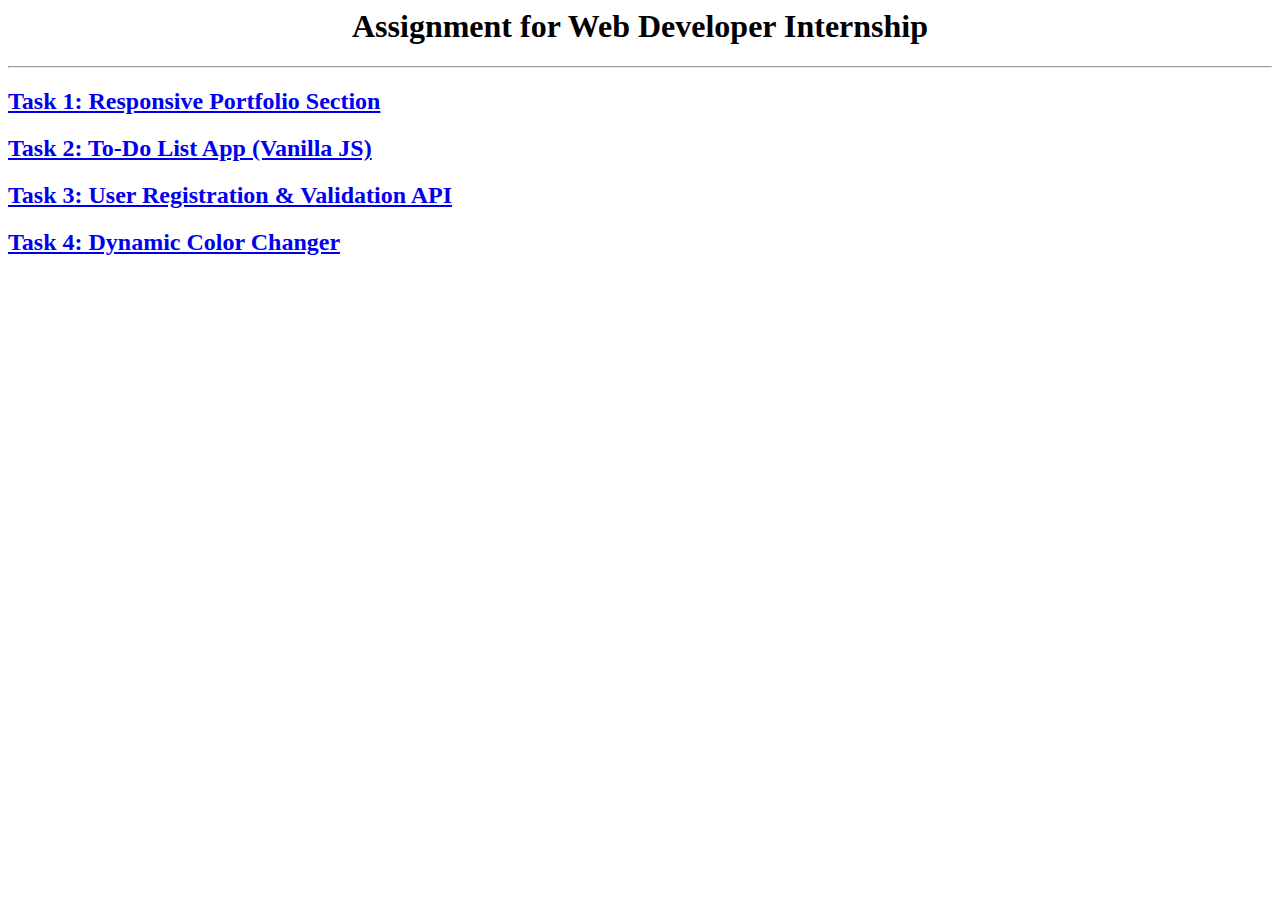
<file: index.html>
<html>
<head>
<title>Assignment</title>
<meta name="viewport" content="width=device-width,initial-scale=1.0">
</head>
<body>
<h1 style="text-align:center">Assignment for Web Developer Internship</h1>
<hr>
<h2><a href="task1/index.html" target="_blank">Task 1: Responsive Portfolio Section</a></h2>
<h2><a href="task2/index.html" target="_blank">Task 2: To-Do List App (Vanilla JS)</a></h2>
<h2><a href="task3/frontend/index.html" target="_blank">Task 3: User Registration & Validation API</a></h2>
<h2><a href="task4/index.html" target="_blank">Task 4: Dynamic Color Changer</a></h2>
</body>
</html>
</file>
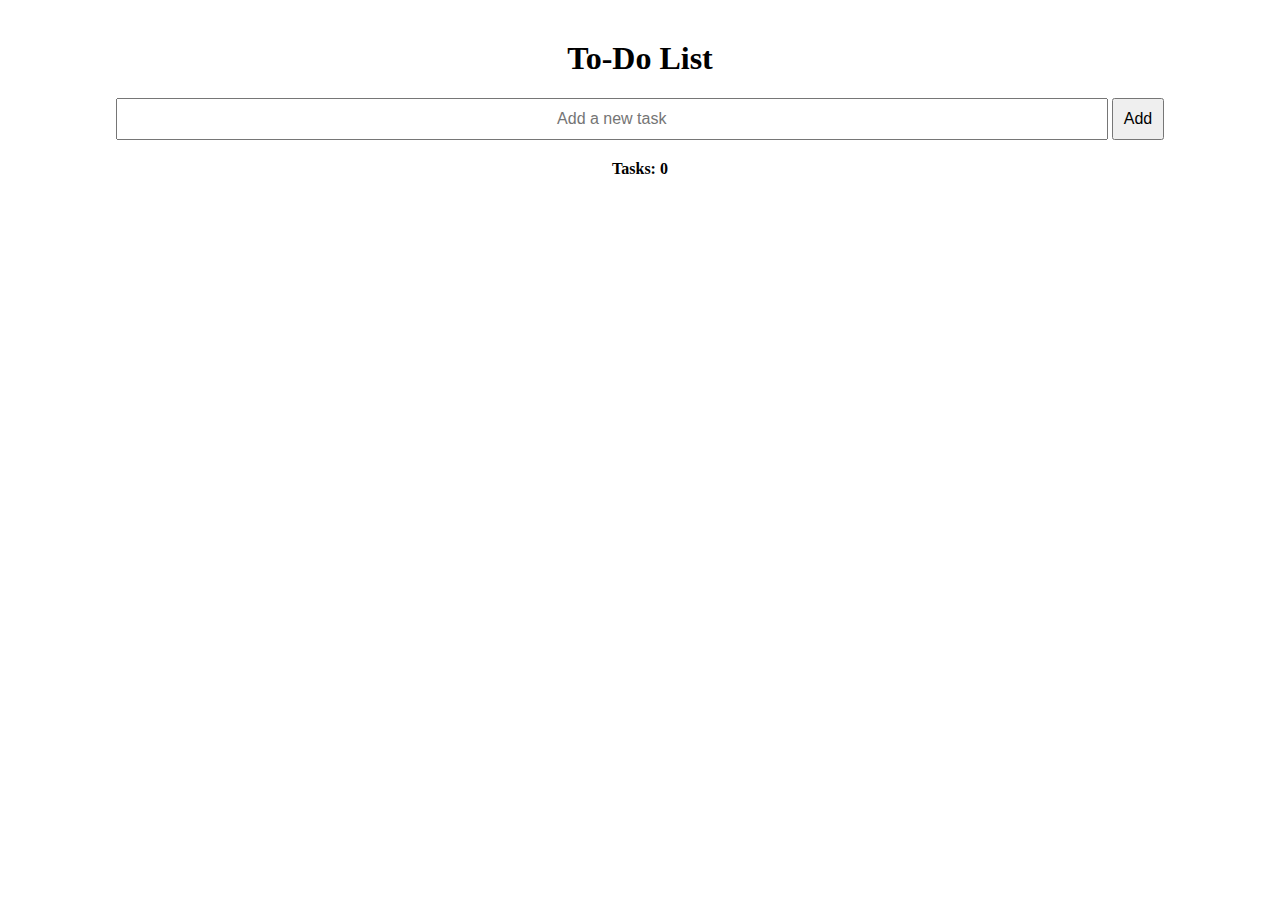
<file: task2/index.html>
<html>
<head>
<title>To-Do List App (Vanilla JS)</title>
<meta name="viewport" content="width=device-width,initial-scale=1.0">
<link rel="stylesheet" href="style/style.css">
<script src="script/script.js" defer></script>
</head>
<body>
<h1>To-Do List</h1>
<input type="text" id="new-task" placeholder="Add a new task">
<button id="add-btn">Add</button>
<ul id="task-list"></ul>
<div id="task-count">Tasks: 0</div>
</body>
</html>
</file>
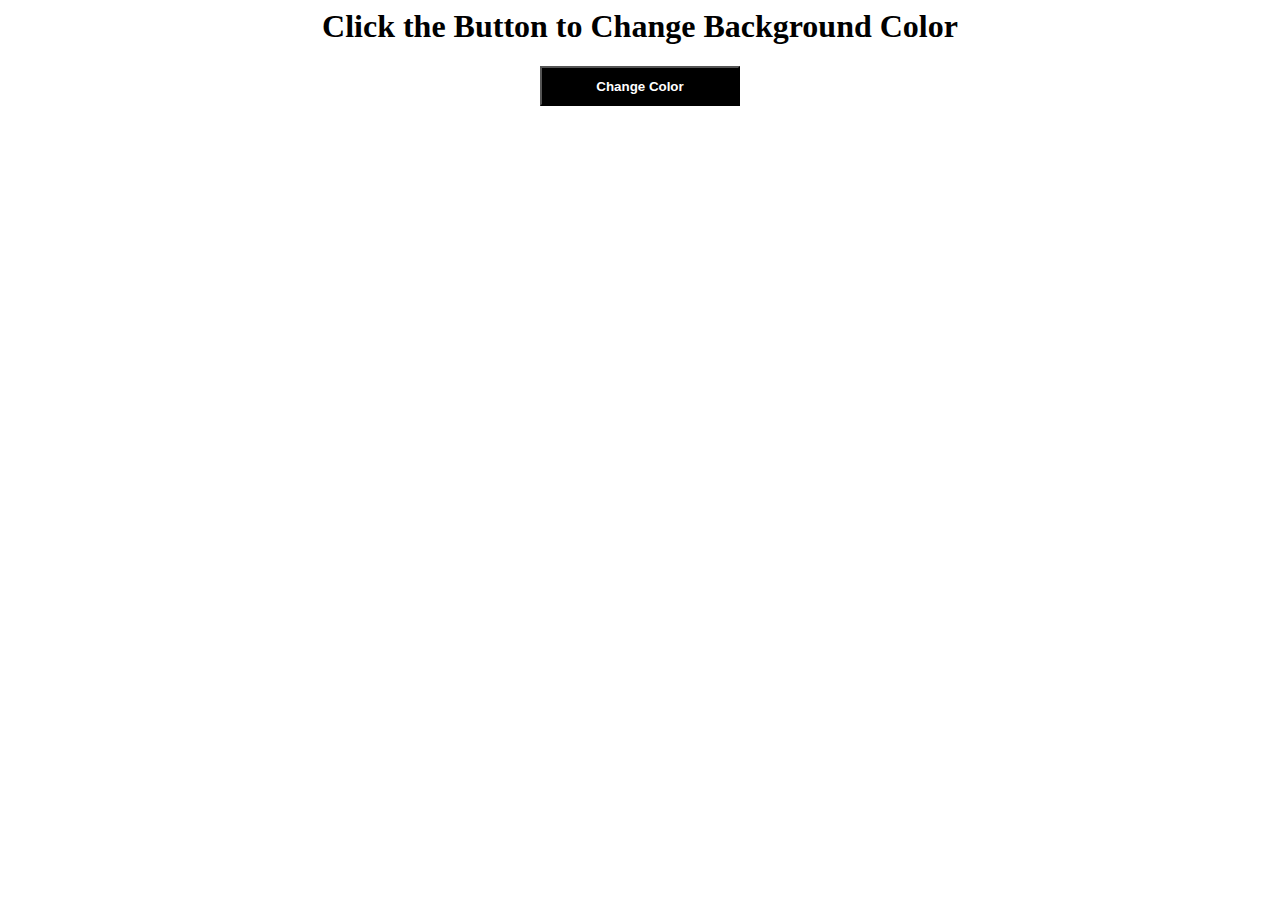
<file: task4/index.html>
<html>
<head>
<title>Dynamic Color Changer</title>
<meta name="viewport" content="width=device-width,initial-scale=1.0">
<link rel="stylesheet" href="style/style.css">
<script src="script/script.js" defer></script>
</head>
<body>
<h1>Click the Button to Change Background Color</h1>
<button onclick="changeColor()">Change Color</button>
</body>
</html>
</file>
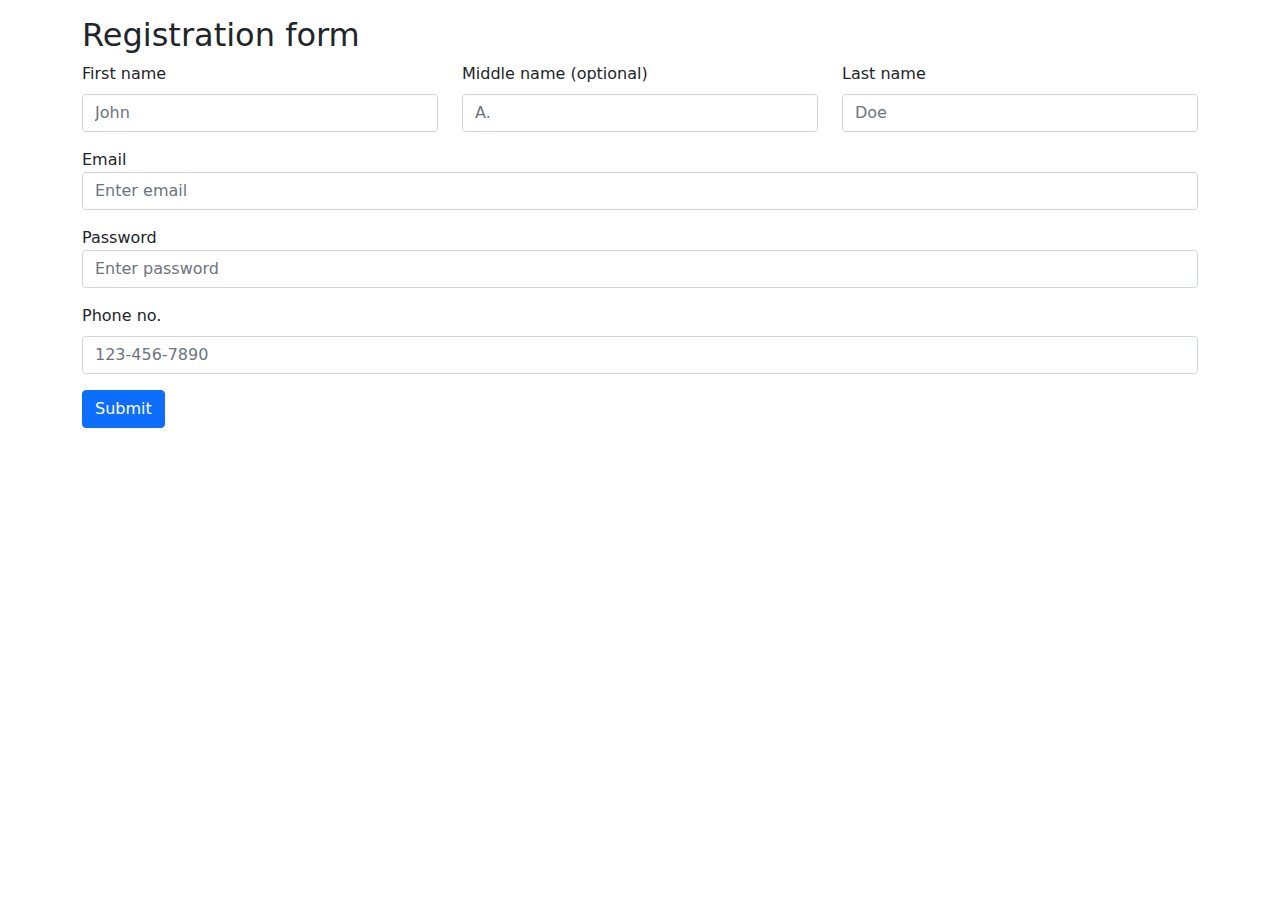
<file: task3/frontend/index.html>
<html>
<head>
<title>User Registration & Validation API</title>
<meta name="viewport" content="width=device-width,initial-scale=1.0">
<link rel="stylesheet" href="style/bootstrap.min.css">
<script src="script/bootstrap.bundle.min.js" defer></script>
</head>
<body>
<div class="container mt-3">
  <h2>Registration form</h2>
  <form action="../backend/server.php" method="POST">
    <div class="row">
        <div class="col-md-4">
          <label for="firstName" class="form-label">First name</label>
          <input type="text" class="form-control" id="firstName" placeholder="John" name="fname" required>
        </div>
        <div class="col-md-4">
          <label for="middleName" class="form-label">Middle name (optional)</label>
          <input type="text" class="form-control" id="middleName" name="mname" placeholder="A.">
        </div>
        <div class="col-md-4">
          <label for="lastName" class="form-label">Last name</label>
          <input type="text" class="form-control" id="lastName" placeholder="Doe" name="lname" required>
        </div>
    </div>
    <div class="mb-3 mt-3">
      <label for="email">Email</label>
      <input type="email" class="form-control" id="email" placeholder="Enter email" name="email" required>
    </div>
    <div class="mb-3">
      <label for="pwd">Password</label>
      <input type="password" class="form-control" id="password" placeholder="Enter password" name="password" required>
    </div>
	<div class="mb-3">
        <label for="phone" class="form-label">Phone no.</label>
        <input type="tel" class="form-control" id="phone" placeholder="123-456-7890" name="phone" required>
    </div>
    <button type="submit" class="btn btn-primary">Submit</button>
  </form>
</div>
</body>
</html>
</file>
<file: task2/style/style.css>
body 
{
	margin:40px auto;
	padding:0 20px;
	text-align:center;
}

#new-task 
{
	width:80%;
	padding:10px;
	font-size:1em;
	text-align:center;
}

#add-btn 
{
	padding:10px;
	font-size:1em;
	cursor:pointer;
}

ul 
{
	list-style-type:none;
	padding:0;
	margin-top:20px;
}

li 
{
	display:flex;
	align-items:center;
	justfy-content:center;
	margin-bottom:10px;
	cursor:pointer;
	width:80%;
	margin:0 auto;
}

li.completed > span 
{
	text-decoration:line-through;
	color:gray;
}

li > span 
{
	flex-grow:1;
}

button.delete-btn 
{
	margin-left:10px;
	background-color:#ff4c4c;
	color:white;
	border:none;
	padding:5px 10px;
	cursor:pointer;
	border-radius:4px;
}

#task-count 
{
	margin-top:20px;
	font-weight:bold;
	text-align:center;
}
</file>
<file: task4/style/style.css>
body
{
	text-align:center;
}

h1
{
	color:black;
	background-color:white;
}

button 
{
	width:200px;
	height:40px;
	font-weight:bold;
	color:white;
	background-color:black;
	cursor:pointer;
}
</file>
